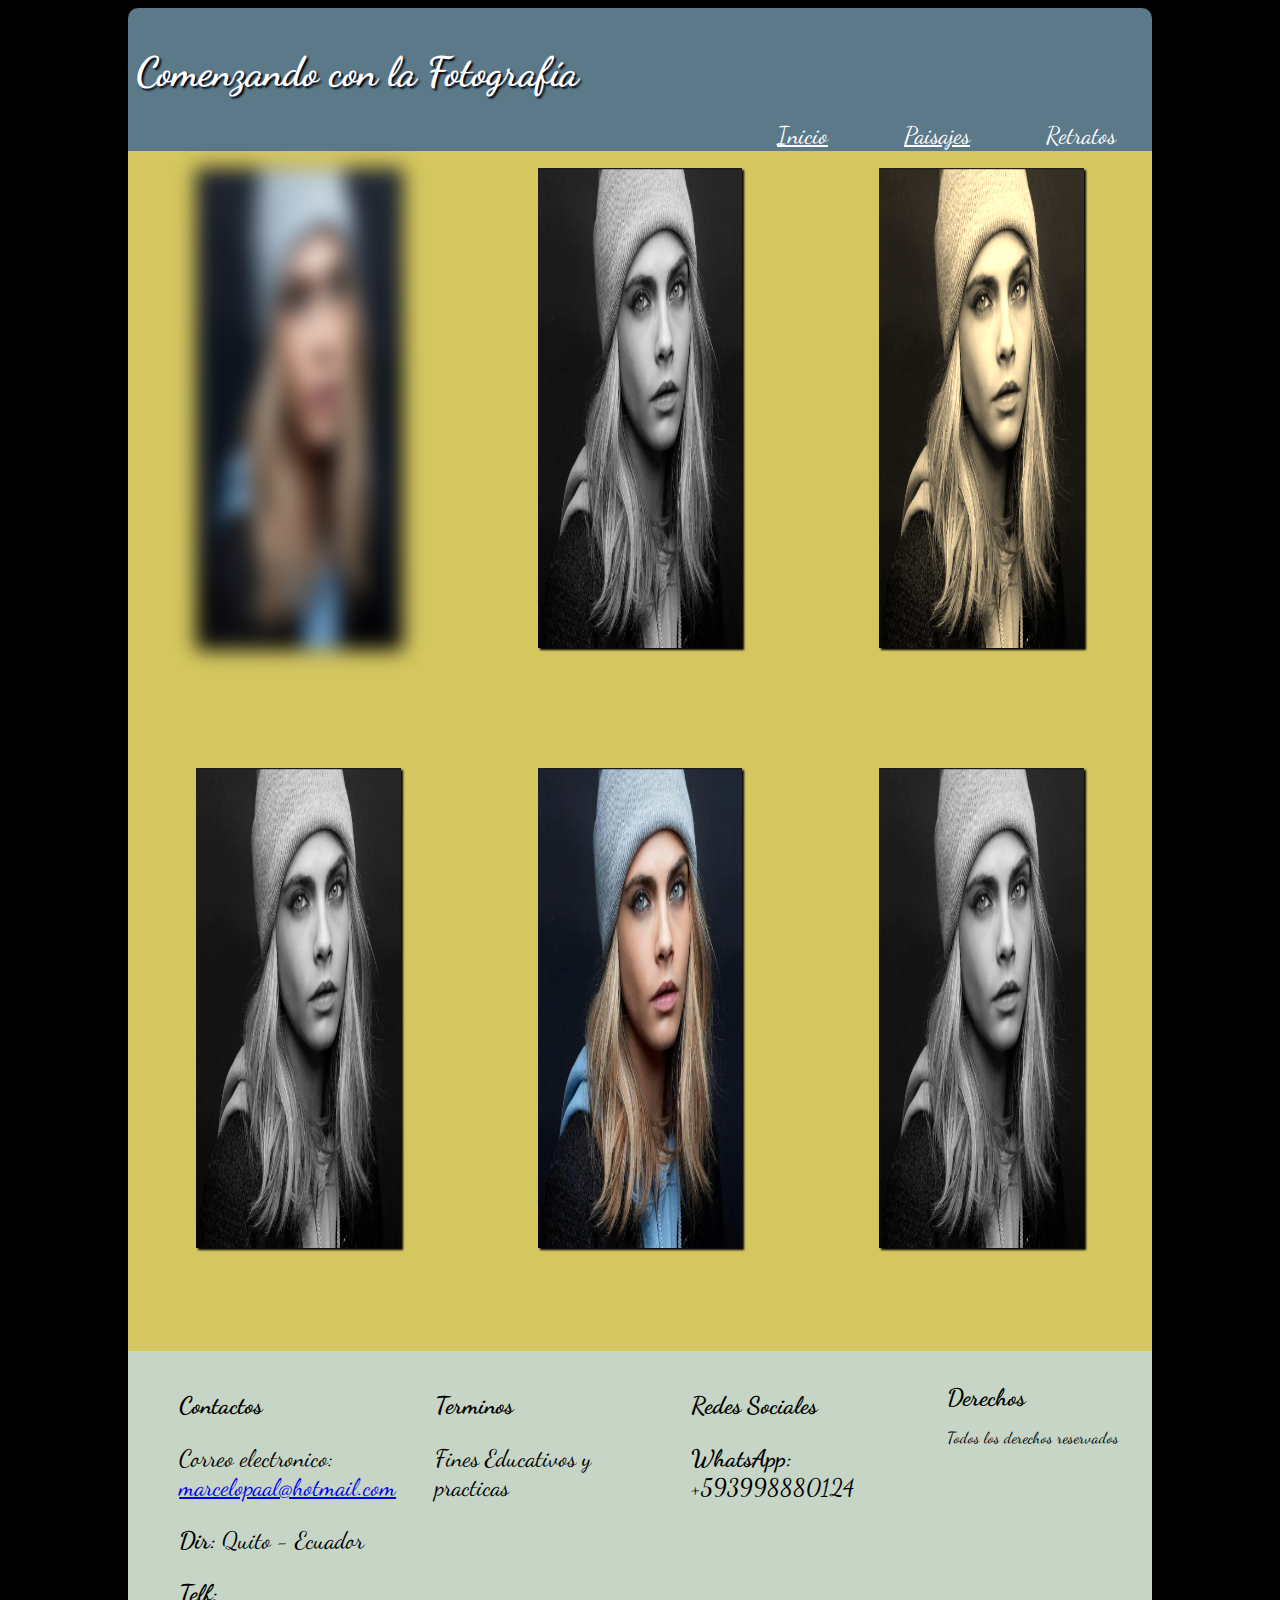
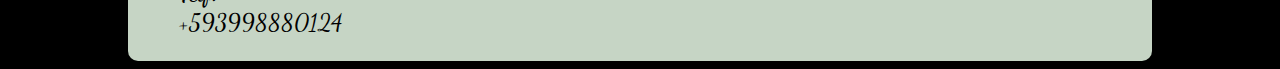
<file: retratos.html>
<!DOCTYPE html>
<html>
  <head>
    <meta charset="utf-8">
    <meta name="viewport" content="width=device-width, user-scalable=no">
    <title>Comenzando con la Fotografía</title>
    <link rel="stylesheet" href="./css/estilo_secundario.css">
    <link href="https://fonts.googleapis.com/css?family=Dancing+Script" rel="stylesheet">

  </head>

  <body>

    <div class="contenido" role="main">


    <header id="banner" class="Cabecera">
      <h1> <strong> Comenzando con la Fotografía </strong></h1>
      <nav>
        <ul>
          <li><a href="index.html">Inicio</a></li>
          <li><a href="paisajes.html">Paisajes</a></li>
          <li><a style="text-decoration:none;" href="retratos.html">Retratos</a></li>
        </ul>

      </nav>
    </header>

    <div id="imagen1" class="imagen_sec1">
        <img src="img/Cara-delevingne.png" title="paisaje" />
    </div>
    <div id="imagen2" class="imagen_sec1">
        <img src="img/Cara-delevingne.png" title="paisaje" />
    </div>
    <div id="imagen3" class="imagen_sec1">
        <img src="img/Cara-delevingne.png" title="paisaje" />
    </div>
    <div id="imagen4" class="imagen_sec1">
        <img src="img/Cara-delevingne.png" title="paisaje" />
    </div>
    <div id="imagen5" class="imagen_sec1">
        <img src="img/Cara-delevingne.png" title="paisaje" />
    </div>
    <div id="imagen6" class="imagen_sec1">
        <img src="img/Cara-delevingne.png" title="paisaje" />
    </div>


  </div>
  <footer id="pie_pagina" class="pie">
    <div class="contenedor_pie" role="main">
      <div id="contactos" class="ccontactos">
        <p><strong>Contactos</strong></p>
        <p>Correo electronico: <a href="marcelopaal@hotmail.com">marcelopaal@hotmail.com</a></p>
        <p><strong>Dir:</strong> Quito - Ecuador</p>
        <p><strong>Telf: </strong> +593998880124 </p>
      </div>

      <div id="terminos" class="cterminos">
        <p><strong>Terminos</strong></p>
        <p>Fines Educativos y practicas</p>
      </div>

      <div id="redes" class="credes">
        <p><strong>Redes Sociales</strong></p>
        <p><strong>WhatsApp: </strong> +593998880124</p>
      </div>

      <div id="derechos" class="cderechos">
        <p><strong>Derechos</strong></p>
        <p>Todos los derechos reservados</p>
      </div>
    </div>
  </footer>
  </body>
</html>
</file>
<file: css/estilo_secundario.css>
body{
  font-family: 'Dancing Script', cursive;
  background: black;
  margin-left : 10%;
  margin-right : 10%;
  padding : 0px;
  animation: Animacion 1s;
}

@-webkit-keyframes Animacion{
  0%{
    margin-top: 150%;
  }
  60%{
    margin-top: -5%;
  }
  100%{
    margin-top: 0%;
  }
}


img{
  box-shadow: 2px 2px 2px #02010a;
}
/*****  CABECERA  *****/

 #banner {
	margin: 0 auto;
	padding: 1em 0 0 0;
  background-color: #5b7989;
  border-radius: 10px 10px 0 0;
  width: 100%;
}
#banner h1 {font-size: 2.571em; line-height: 1;}

#banner h1 strong {
    text-decoration: none;
    text-align: left;
    color: white;
		font-weight: bold;
		margin: 0 0 .6em .2em;
	  text-shadow: 2px 2px 2px #02010a;

	}

#banner nav ul {list-style: none; margin: 0 auto;text-align: right}
#banner nav li {display: inline; margin: 1;; font-size: 24px}

#banner nav a:link, #banner nav a:visited {
  display: inline-block;
  padding: 1px 1.5em;
  color: white;

}

#banner nav a:hover, #banner nav a:active,
#banner nav .active a:link, #banner nav .active a:visited {
  text-shadow: none !important;
  text-decoration: none;
  color: white;
}

#imagen1 img{
  -webkit-filter:blur(10px);
  filter: blur(10px);
}

#imagen2 img,#imagen4 img, #imagen6 img{
  -webkit-filter:grayscale(100%);
  filter: grayscale(100%);
}

#imagen3 img{
  -webkit-filter:sepia(100%);
  filter: sepia(100%);
}

.imagen_sec1{
  background-color: #d5c75f;
  text-align: center;
  width: 33.33%;
}

.imagen_sec1 img {
  margin-top: 5%;
  width: 60%;
  height: 80%;
}



#pie_pagina {
 margin: 0 auto;
 padding: 1em 0 0 0;
 background-color: #C6d5c5;
 border-radius: 0px 0px 10px 10px;
 width: 100%;
}



.contenido{
  margin: 0;
  padding: 0;
  width: 100%;
	display: flex;
	flex-flow: row wrap;
}

.contenido div {
  box-sizing: border-box;
  min-height: 600px;
  min-width: 100px;
}

.contenedor_pie{
  margin: 0;
  padding: 0;
  width: 100%;
	display: flex;
	flex-flow: row wrap;
}

.contenedor_pie div {
  box-sizing: border-box;
  min-width: 100px;
}

#contactos,
#terminos,
#redes,
#derechos{
  margin-left: 5%;
  width: 20%;
}

#contactos,
#terminos,
#redes,
#derechos strong{
  font-size: 24px;
}


@media all and (max-width: 900px) {

  body{
    margin-left : auto;
    margin-right : auto;
  }
  .banner{
		width: 100%;
		order: 1;
	}

	.imagen_sec1 {
		width: 100%;
		order: 2;
	}

  #contactos,
  #terminos,
  #redes,
  #derechos{
    width: 100%;
  }
}
</file>
